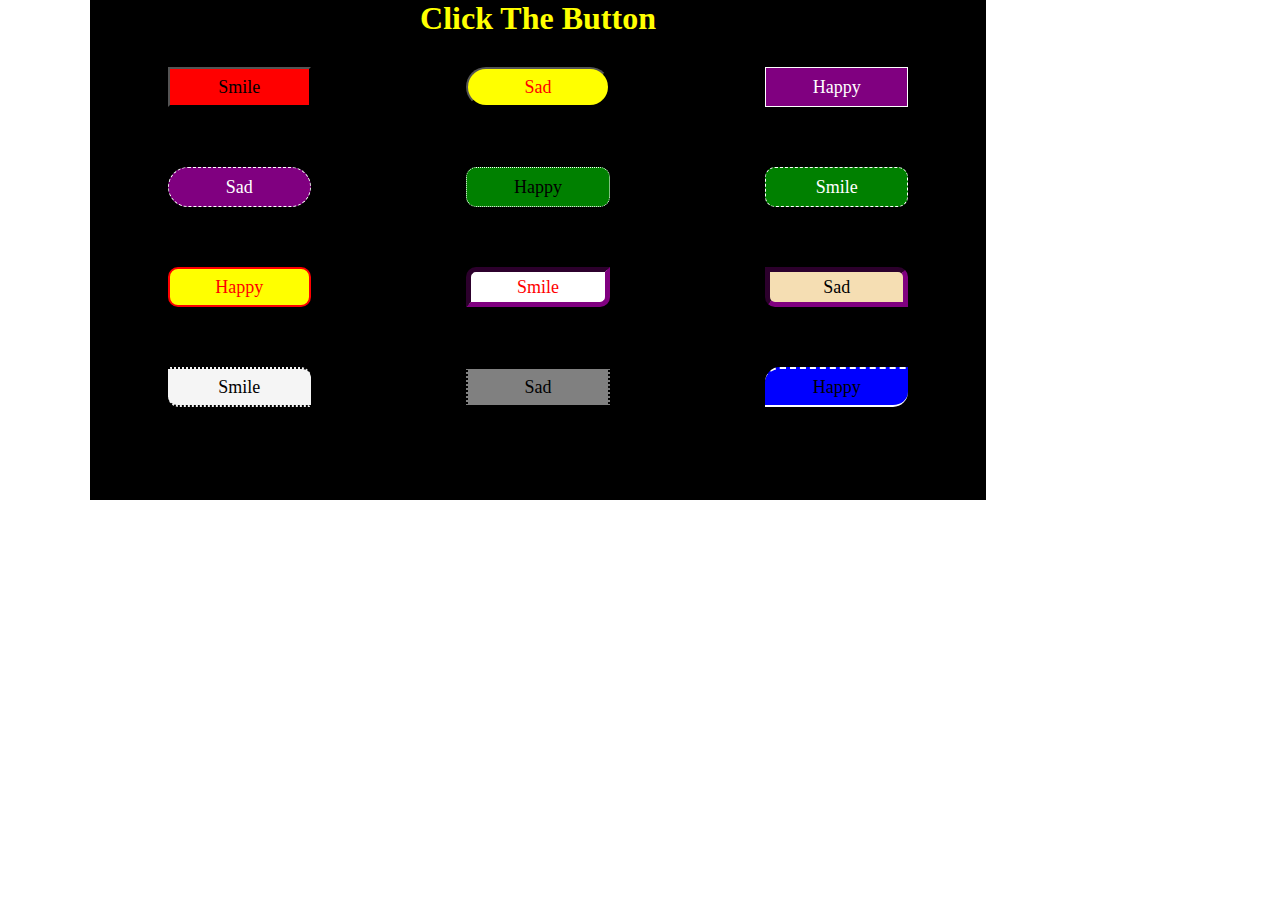
<file: index.html>
<!DOCTYPE html>
<html lang="en">
<head>
    <meta charset="UTF-8">
    <meta name="viewport" content="width=device-width, initial-scale=1.0">
    <link rel="stylesheet" href="stylee.css">
    <title>Button</title>
</head>
<body>
    <div id="main">
        <table>
            <h1>Click The Button</h1>
            <tbody>
                 <tr>
                    <td class="btn-col"><a href="images/smile.jpg"><button id="btn1"> Smile</button></a></td>
                    <td class="btn-col"><a href="images/sad.jpg"><button id="btn2"> Sad</button></a></td>
                    <td class="btn-col"><a href="images/happy.jpg"><button id="btn3"> Happy</button></a></td>
                </tr>
                <tr>
                    <td class="btn-col"><a href="images/sad.jpg"><button id="btn4"> Sad</button></a></td>
                    <td class="btn-col"><a href="images/happy.jpg"><button id="btn5"> Happy</button></a></td>
                    <td class="btn-col"><a href="images/smile.jpg"><button id="btn6"> Smile</button></a></td>
                </tr>
                <tr>
                    <td class="btn-col"><a href="images/happy.jpg"><button id="btn7"> Happy</button></a></td>
                    <td class="btn-col"><a href="images/smile.jpg"><button id="btn8"> Smile</button></a></td>
                    <td class="btn-col"><a href="images/smile.jpg"><button id="btn9"> Sad</button></a></td>
                </tr>
                <tr>
                    <td class="btn-col"><a href="images/smile.jpg"><button id="btn10"> Smile</button></a></td>
                    <td class="btn-col"><a href="images/sad.jpg"><button id="btn11"> Sad</button></a></td>
                    <td class="btn-col"><a href="images/happy.jpg"><button id="btn12"> Happy</button></a></td>
                </tr>
                
            </tbody>
        </table>
    </div>
</body>
</html>
</file>
<file: stylee.css>
*{margin: 0%;
padding: 0%;}
#main{
    background-color: black;
    color: antiquewhite;
    margin:0px 90px;width:70%;height: 500px;
}
h1{
    color: yellow;
    text-align: center;
}
  table {
      width: 100%;
      border-collapse: collapse;
    }
    .btn-col {
      padding: 30px;
      text-align: center;
      width: 33%;
	  
    }
    button {
      width: 60%; 
      height: 40px;
      font-family: 'Times New Roman';
      font-size: 18px;
      cursor: pointer;
    }
#btn1{background-color: red;}
#btn2{background-color: yellow;border-radius: 20px;color: red;}
#btn3{background-color: purple;color:white;border: 1px solid white;}
#btn4{background-color: purple;border-radius: 20px;border:1px dashed white;color:white;}
#btn5{background-color: green;border:1px dotted white;border-radius: 10px;}
#btn6{background-color: green;border:1px dashed white;color:white;border-radius: 10px;}
#btn7{background-color:yellow;border-radius: 10px;border:2px solid red;color:red;}
#btn8{background-color: white;border-radius: 10px 0px 10px;border:5px inset purple;color: red;}
#btn9{background-color: wheat;border-radius: 0px 10px 0px;border:5px inset purple;}
#btn10{background-color: whitesmoke;border-radius: 0px 10px 0px;border:2px black;border-style:dotted none;}
#btn11{background-color: grey;border-style:solid dotted;}
#btn12{background-color: blue;border-radius: 15px 0px 15px;border-style:dashed none solid;border-color:white;}
</file>
